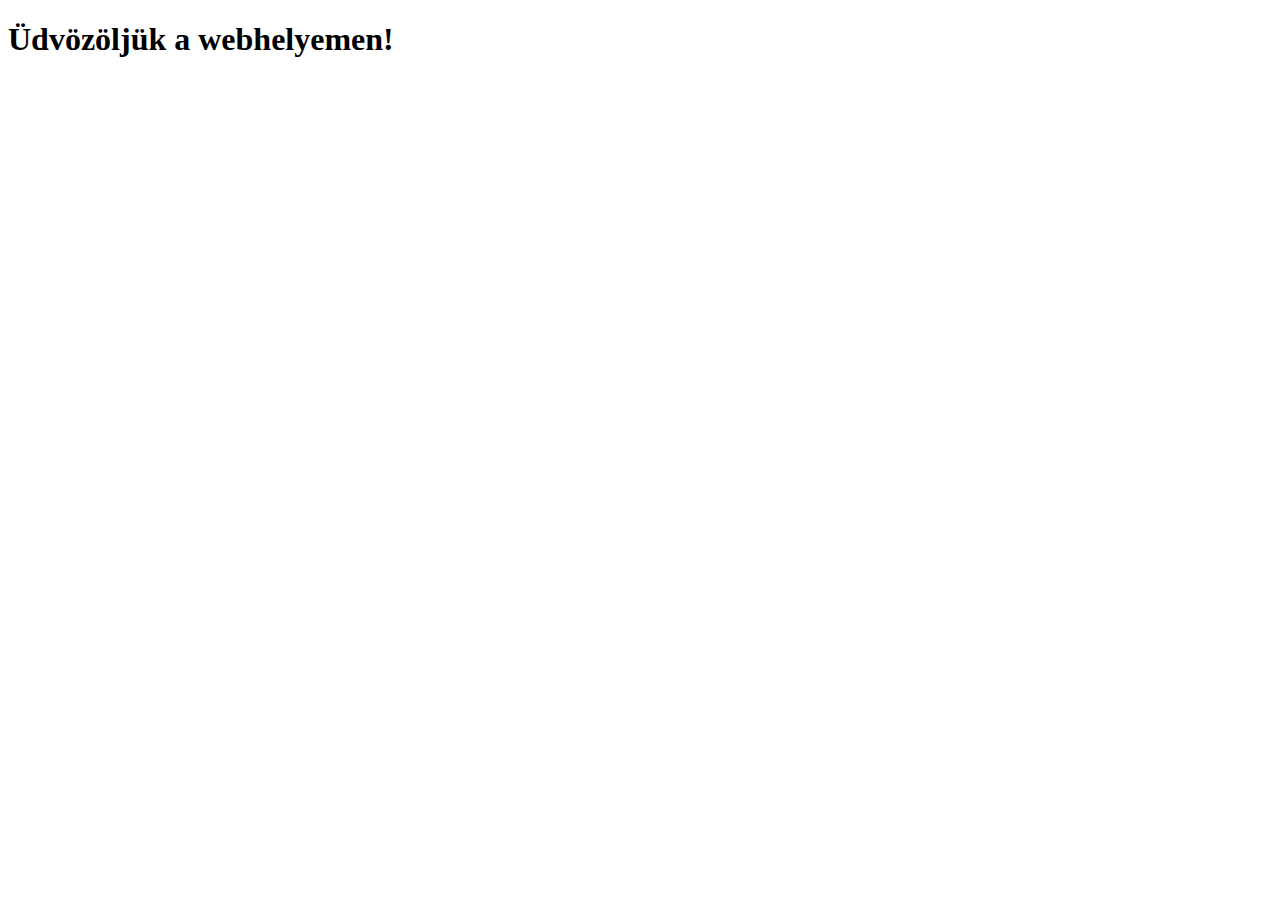
<file: Index.html>
<!DOCTYPE html>
<html lang="hu">
<head>
    <meta charset="UTF-8">
    <meta name="viewport" content="width=device-width, initial-scale=1.0">
    <title>Weboldal címe</title>
    <!-- Google Tag Manager Head -->
    <script async src="https://www.googletagmanager.com/gtm.js?id=GTM-TZNL45J8"></script>
</head>
<body>
    <!-- Google Tag Manager kód body -->
    <noscript>
      <iframe src="https://www.googletagmanager.com/ns.html?id=GTM-TZNL45J8"
      height="0" width="0" style="display:none;visibility:hidden"></iframe>
    </noscript>
    
    <h1>Üdvözöljük a webhelyemen!</h1>

</body>
</html>
</file>
